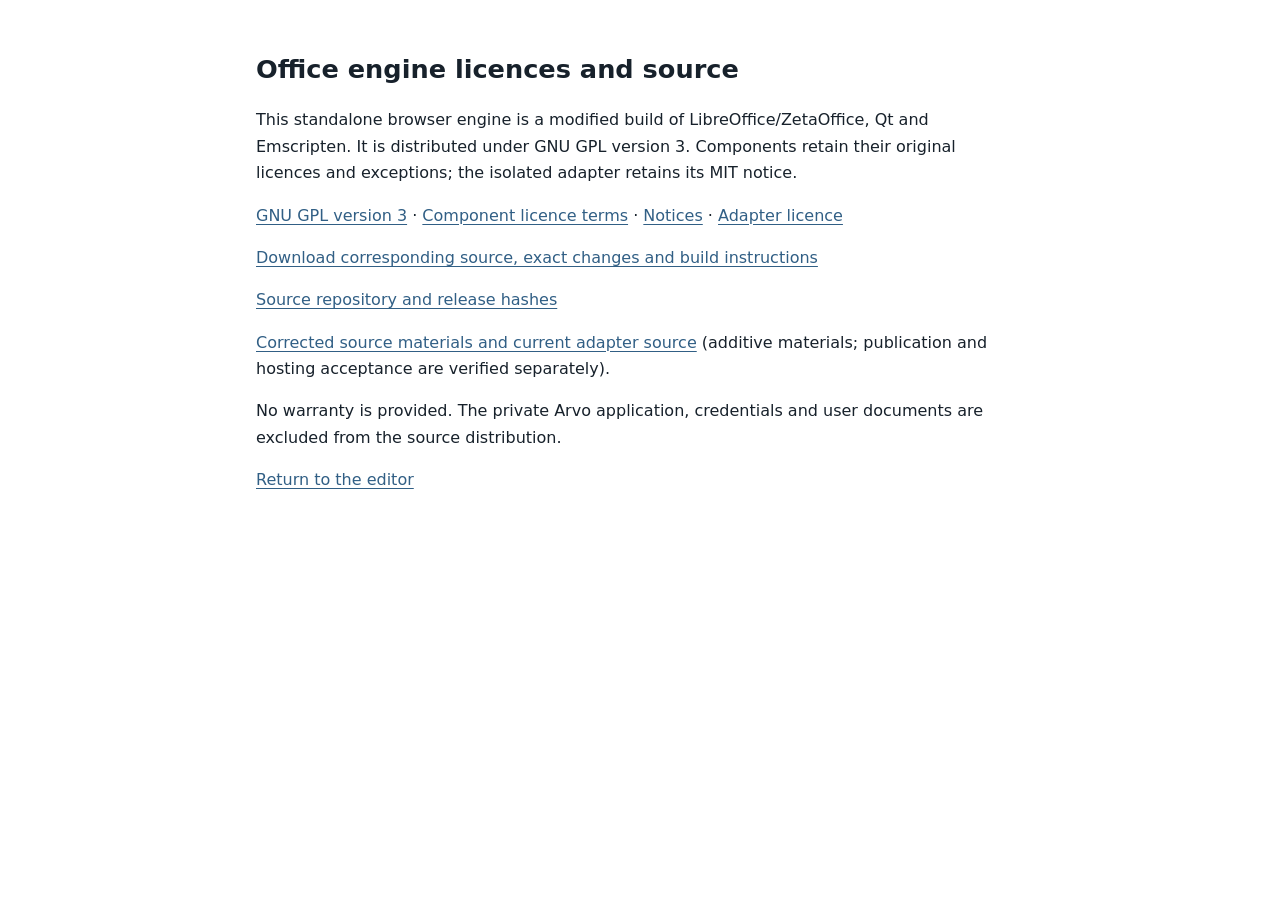
<file: about.html>
<!doctype html><html lang="en"><head><meta charset="utf-8"><meta name="viewport" content="width=device-width,initial-scale=1"><title>Arvo Office engine — licences and source</title><link rel="stylesheet" href="./about.css"></head><body><main><h1>Office engine licences and source</h1><p>This standalone browser engine is a modified build of LibreOffice/ZetaOffice, Qt and Emscripten. It is distributed under GNU GPL version 3. Components retain their original licences and exceptions; the isolated adapter retains its MIT notice.</p><p><a href="./COPYING">GNU GPL version 3</a> · <a href="./LibreOffice-LICENSE.html">Component licence terms</a> · <a href="./NOTICE">Notices</a> · <a href="./LICENSE.zetajs">Adapter licence</a></p><p><a href="https://github.com/rohan-vyas/arvo-office-runtime/releases/download/engine-2026-10-02/arvo-office-corresponding-source.zip">Download corresponding source, exact changes and build instructions</a></p><p><a href="https://github.com/rohan-vyas/arvo-office-runtime">Source repository and release hashes</a></p><p><a href="https://github.com/rohan-vyas/arvo-office-runtime/releases/download/source-materials-2026-10-06/arvo-office-corresponding-source-materials-20261006.zip">Corrected source materials and current adapter source</a> (additive materials; publication and hosting acceptance are verified separately).</p><p>No warranty is provided. The private Arvo application, credentials and user documents are excluded from the source distribution.</p><p><a href="./index.html">Return to the editor</a></p></main></body></html>
</file>
<file: about.css>
html{font-family:system-ui,sans-serif;color:#17212b;background:#fff}body{margin:0}main{max-width:48rem;margin:3rem auto;padding:0 1.5rem;line-height:1.65}h1{font-size:1.6rem}a{color:#315f85;text-underline-offset:.2em}a:focus-visible{outline:2px solid currentColor;outline-offset:4px}
</file>
